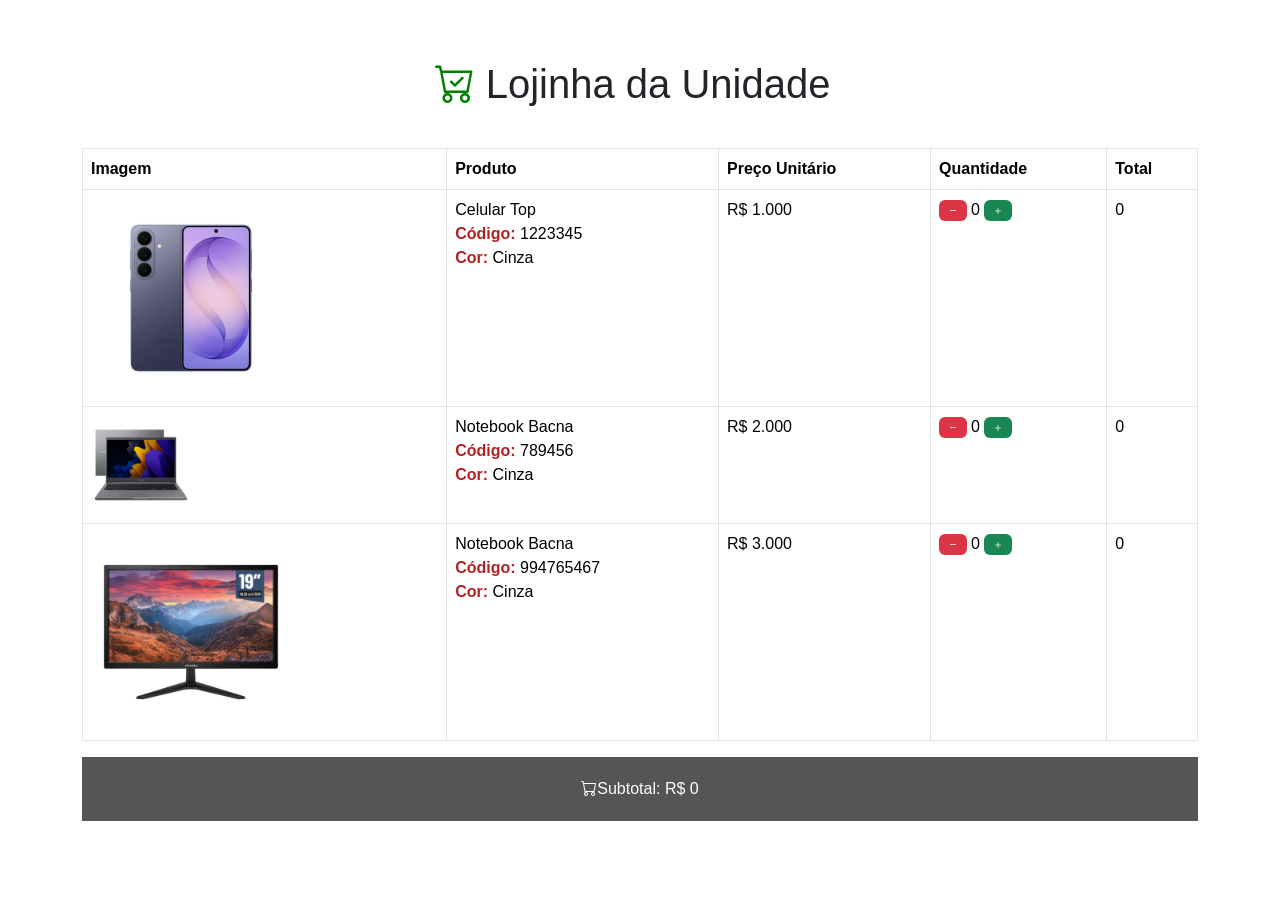
<file: LOJA/index.html>
<!DOCTYPE html>
<html>
    <head>
        <title>Lojinha</title>
    <meta charset="UTF-8">

    <link rel="stylesheet" href="https://cdn.jsdelivr.net/npm/bootstrap-icons@1.13.1/font/bootstrap-icons.min.css">
    <link href="https://cdn.jsdelivr.net/npm/bootstrap@5.3.8/dist/css/bootstrap.min.css" rel="stylesheet" integrity="sha384-sRIl4kxILFvY47J16cr9ZwB07vP4J8+LH7qKQnuqkuIAvNWLzeN8tE5YBujZqJLB" crossorigin="anonymous">

    <link rel="stylesheet" href="css/style.css">

    <script src="js/funcoes.js"></script>
    </head>
    <body>

        <div class="container">
        <h1> <i id="cifrao" class="bi bi-cart-check"></i> Lojinha da Unidade</h1>

        <table class="table table-hover table-bordered">
            <thead>
                <tr>
                    <th>Imagem</th>
                    <th>Produto</th>
                    <th>Preço Unitário</th>
                    <th>Quantidade</th>
                    <th>Total</th>
                </tr>
            </thead>
            <tbody>
                <tr>
                    <td>
                        <img src="img/produto_1.webp" alt="Produto 1" width="200">
                    </td>
                    <td>
                        <div>Celular Top</div>
                        <div><span class="produto-item">Código:</span> 1223345</div>
                        <div><span class="produto-item">Cor:</span> Cinza</div>
                    </td>
                    <td id="valor_1">R$ 1.000</td>
                    <td>
                        <span class="badge text-bg-danger" onclick="alterarQtd(1, '-')"><i class="bi bi-dash"></i></span>
                        <span id="qtd_1"> 0</span>
                       <span class="badge text-bg-success" onclick="alterarQtd(1, '+')"><i class="bi bi-plus"></i></span>
                    </td>
                    <td id="total_1">0</td>
                </tr>
                <tr>
                    <td>
                        <img src="img/produto_2.webp" alt="Produto 2" width="100">
                    </td>
                    <td>
                        <div>Notebook Bacna</div>
                        <div><span class="produto-item">Código:</span> 789456</div>
                        <div><span class="produto-item">Cor:</span> Cinza</div>
                    </td>
                    <td id="valor_2">R$ 2.000</td>
                    <td>
                    <span class="badge text-bg-danger" onclick="alterarQtd(2, '-')"><i class="bi bi-dash"></i></span>
                    <span id="qtd_2"> 0</span>
                    <span class="badge text-bg-success" onclick="alterarQtd(2, '+')"><i class="bi bi-plus"></i></span>
                    </td>
                    <td id="total_2">0</td>
                </tr>
                <tr>
                    <td>
                        <img src="img/produto_3.webp" alt="Produto 3" width="200">
                    </td>
                    <td>
                        <div>Notebook Bacna</div>
                        <div><span class="produto-item">Código:</span> 994765467</div>
                        <div><span class="produto-item">Cor:</span> Cinza</div>
                    </td>
                    <td id="valor_3">R$ 3.000</td>
                    <td>
                        <span class="badge text-bg-danger" onclick="alterarQtd(3, '-')"><i class="bi bi-dash"></i></span>
                        <span id="qtd_3"> 0</span>
                        <span class="badge text-bg-success" onclick="alterarQtd(3, '+')"><i class="bi bi-plus"></i></span>
                    </td>
                    <td id="total_3">0</td>
                </tr>
            </tbody>
        </table>

        <footer class="text-center">
            <span> <i class="bi bi-cart"></i>Subtotal:<span id="subtotal"> R$ 0</span> </span>
        </footer>
</div>
    </body>
</html>
</file>
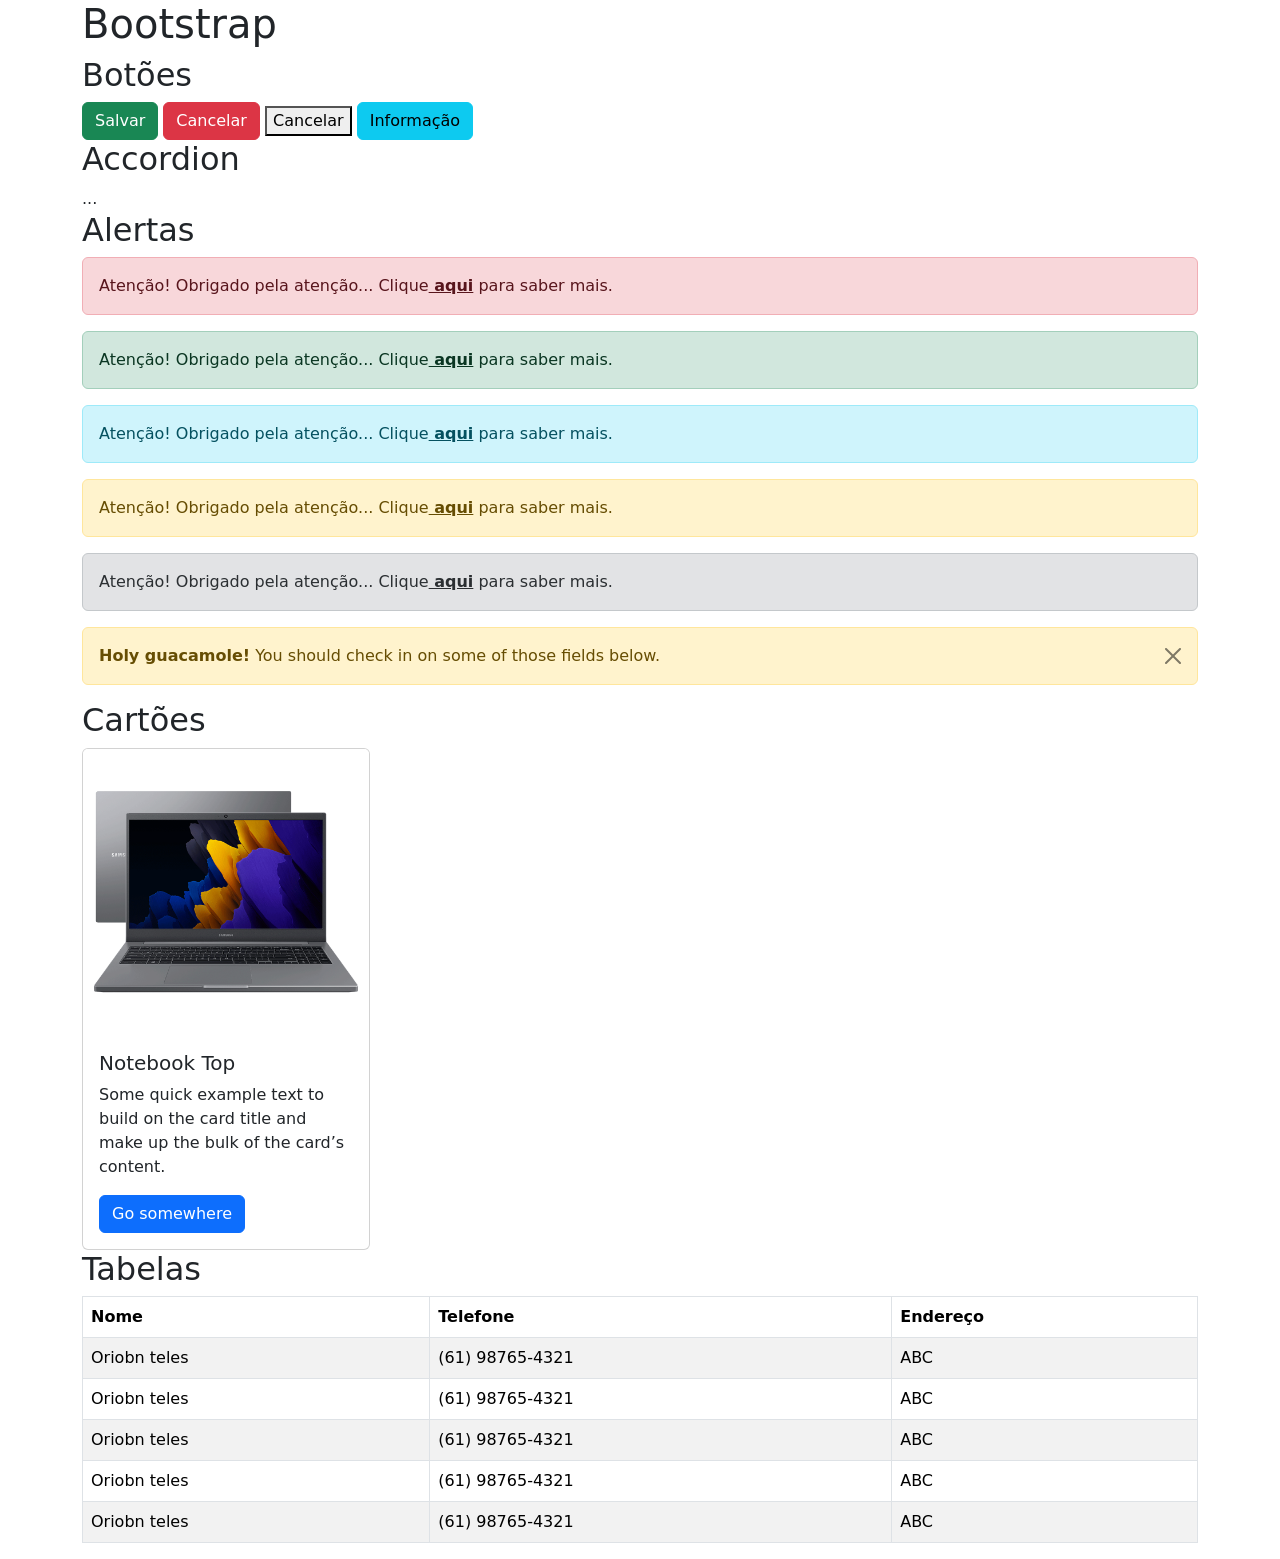
<file: LOJA/bootstrap.html>
<!DOCTYPE html>
<html>
    <head>
        <title>Bootstrap</title>
        <meta charset="UTF-8">
        
        <link href="https://cdn.jsdelivr.net/npm/bootstrap@5.3.8/dist/css/bootstrap.min.css" rel="stylesheet" integrity="sha384-sRIl4kxILFvY47J16cr9ZwB07vP4J8+LH7qKQnuqkuIAvNWLzeN8tE5YBujZqJLB" crossorigin="anonymous">

        <script src="https://cdn.jsdelivr.net/npm/bootstrap@5.3.8/dist/js/bootstrap.bundle.min.js" integrity="sha384-FKyoEForCGlyvwx9Hj09JcYn3nv7wiPVlz7YYwJrWVcXK/BmnVDxM+D2scQbITxI" crossorigin="anonymous"></script>


    </head>
    <body>

        <div class="container">
        <h1>Bootstrap</h1>

        <h2>Botões</h2>

        <input class="btn btn-success" type="button" value="Salvar">
        <button  class="btn btn-danger" type="button">Cancelar</button>
        <button class="btn-primary" type="button">Cancelar</button>

        <button class="btn btn-info">Informação</button>

        <h2>Accordion</h2>

        <div class="accordion" id="accordionExample">...
        </div>

        <h2>Alertas</h2>
        <div>

        <div class="alert alert-danger">
        Atenção! Obrigado pela atenção... Clique<a href="#" class="alert-link"> aqui</a> para saber mais.
        </div>

        <div class="alert alert-success">
        Atenção! Obrigado pela atenção...  Clique<a href="#" class="alert-link"> aqui</a> para saber mais.
        </div>

        <div class="alert alert-info">
        Atenção! Obrigado pela atenção...  Clique<a href="#" class="alert-link"> aqui</a> para saber mais.
        </div>

        <div class="alert alert-warning">
        Atenção! Obrigado pela atenção...  Clique<a href="#" class="alert-link"> aqui</a> para saber mais.
        </div>

        <div class="alert alert-secondary">
        Atenção! Obrigado pela atenção...  Clique<a href="#" class="alert-link"> aqui</a> para saber mais.
        </div>

        <div class="alert alert-warning alert-dismissible fade show" role="alert">
  <strong>Holy guacamole!</strong> You should check in on some of those fields below.
  <button type="button" class="btn-close" data-bs-dismiss="alert" aria-label="Close"></button>
</div>

<h2>Cartões</h2>

<div class="card" style="width: 18rem;">
  <img src="img/produto_2.webp" class="card-img-top" alt="...">
  <div class="card-body">
    <h5 class="card-title">Notebook Top</h5>
    <p class="card-text">Some quick example text to build on the card title and make up the bulk of the card’s content.</p>
    <a href="#" class="btn btn-primary">Go somewhere</a>
  </div>
</div>

<h2>Tabelas</h2>
<table class="table table-bordered table-hover table-striped">
    <thead>
        <tr>
            <th>Nome</th>
            <th>Telefone</th>
            <th>Endereço</th>
        </tr>
    </thead>
    <tbody>
        <tr>
            <td>Oriobn teles</td>
            <td>(61) 98765-4321</td>
            <td>ABC</td>
        </tr>
         <tr>
            <td>Oriobn teles</td>
            <td>(61) 98765-4321</td>
            <td>ABC</td>
        </tr>
         <tr>
            <td>Oriobn teles</td>
            <td>(61) 98765-4321</td>
            <td>ABC</td>
        </tr>
         <tr>
            <td>Oriobn teles</td>
            <td>(61) 98765-4321</td>
            <td>ABC</td>
        </tr>
         <tr>
            <td>Oriobn teles</td>
            <td>(61) 98765-4321</td>
            <td>ABC</td>
        </tr>
    </tbody>
</table>

    </div>

    </body>
</html>
</file>
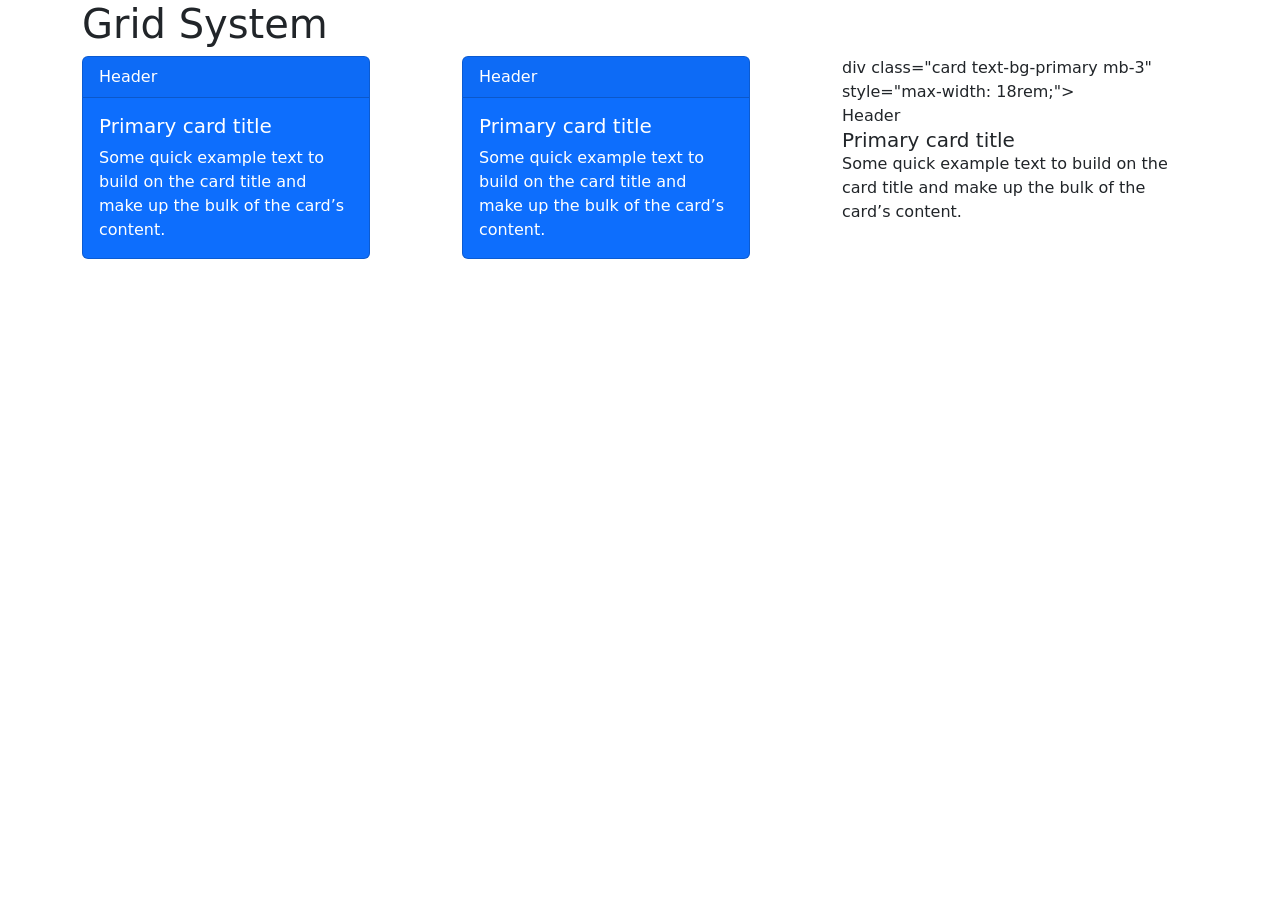
<file: LOJA/grid.html>
<!DOCTYPE html>
<html>
    <head>
        <title>Grid System</title>
            <meta charset="UTF-8">
    <meta charset="UTF-8">

    <link href="https://cdn.jsdelivr.net/npm/bootstrap@5.3.8/dist/css/bootstrap.min.css" rel="stylesheet" integrity="sha384-sRIl4kxILFvY47J16cr9ZwB07vP4J8+LH7qKQnuqkuIAvNWLzeN8tE5YBujZqJLB" crossorigin="anonymous">
    </head>
    <body>
        <div class="container">

            <h1>Grid System</h1>

            <div class="row">
                <div class="col">
                     <div class="card text-bg-primary mb-3" style="max-width: 18rem;">
  <div class="card-header">Header</div>
  <div class="card-body">
    <h5 class="card-title">Primary card title</h5>
    <p class="card-text">Some quick example text to build on the card title and make up the bulk of the card’s content.</p>
  </div>
</div>
</div>
<div class="col">
                    <div class="card text-bg-primary mb-3" style="max-width: 18rem;">
  <div class="card-header">Header</div>
  <div class="card-body">
    <h5 class="card-title">Primary card title</h5>
    <p class="card-text">Some quick example text to build on the card title and make up the bulk of the card’s content.</p>
  </div>
</div>
</div>
<div class="col">div class="card text-bg-primary mb-3" style="max-width: 18rem;">
  <div class="card-header">Header</div>
  <div class="card-body">
    <h5 class="card-title">Primary card title</h5>
    <p class="card-text">Some quick example text to build on the card title and make up the bulk of the card’s content.</p>
  </div>
</div>
</div>
</div>
     
    </body>
</html>
</file>
<file: LOJA/css/style.css>
*{
    font-family: Arial, Helvetica, sans-serif;
}

h1{
    color: #ff0000 dashed 5px;
    margin: 30px  0;
    padding: 30px 20px 10px 5px;
    text-align: center;
}

#cifrao{
    color: green;
}

footer{
    background-color: #555555;
    color: #ffffff;
    padding: 20px;
}

.produto-item{
    color: firebrick;
    font-weight: bold;
}
</file>
